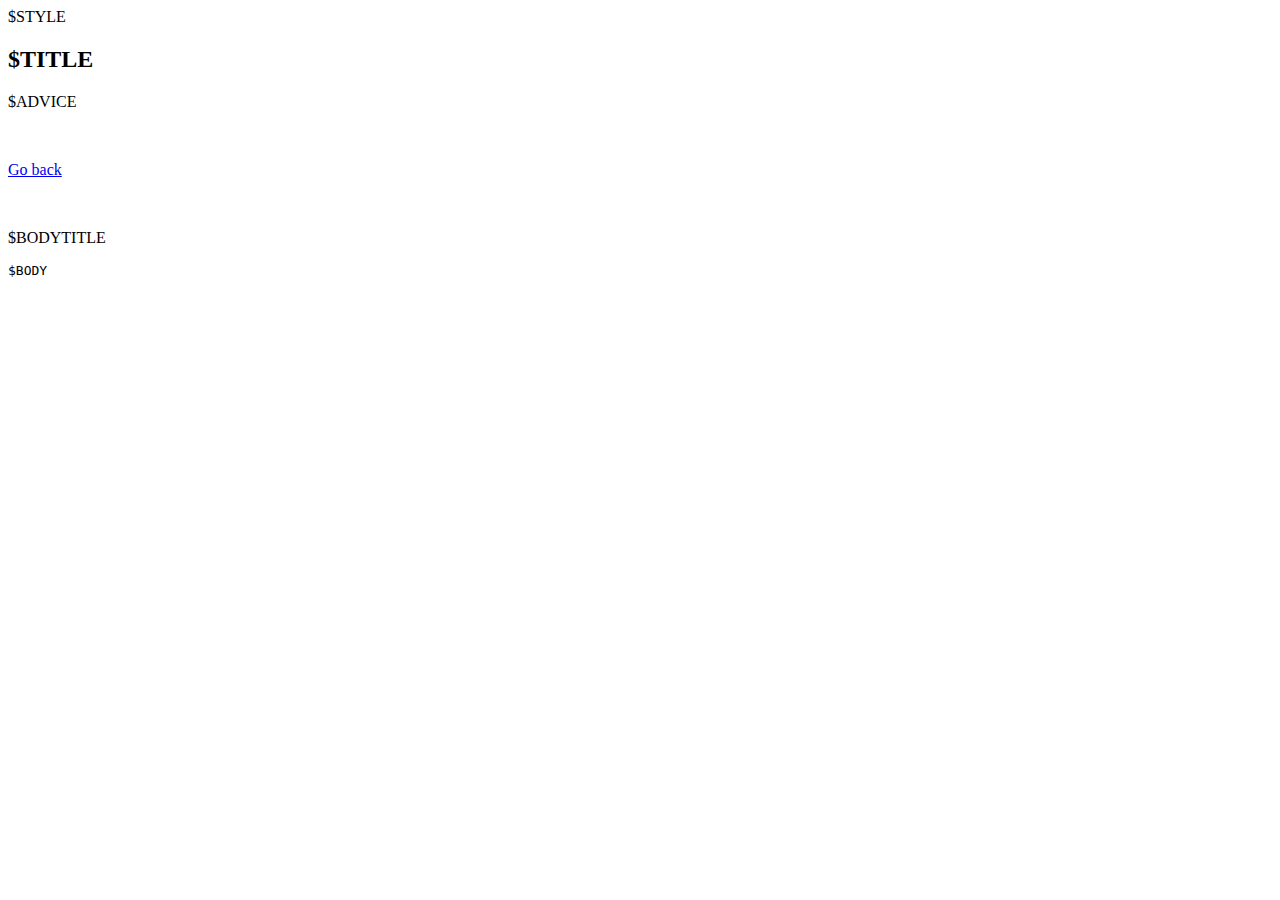
<file: frontend-dist/error.jl.html>
<!DOCTYPE html><html lang="en"><head><meta name="viewport" content="width=device-width"><meta charset="utf-8"><title>$TITLE</title><meta name="color-scheme" content="light dark">$STYLE</head><body> <h2>$TITLE</h2> <main> <p>$ADVICE</p> <br> <p><a href="#" onclick="history.back()">Go back</a></p> <br> <p>$BODYTITLE</p> <pre><code>$BODY</code></pre> </main> </body></html>
</file>
